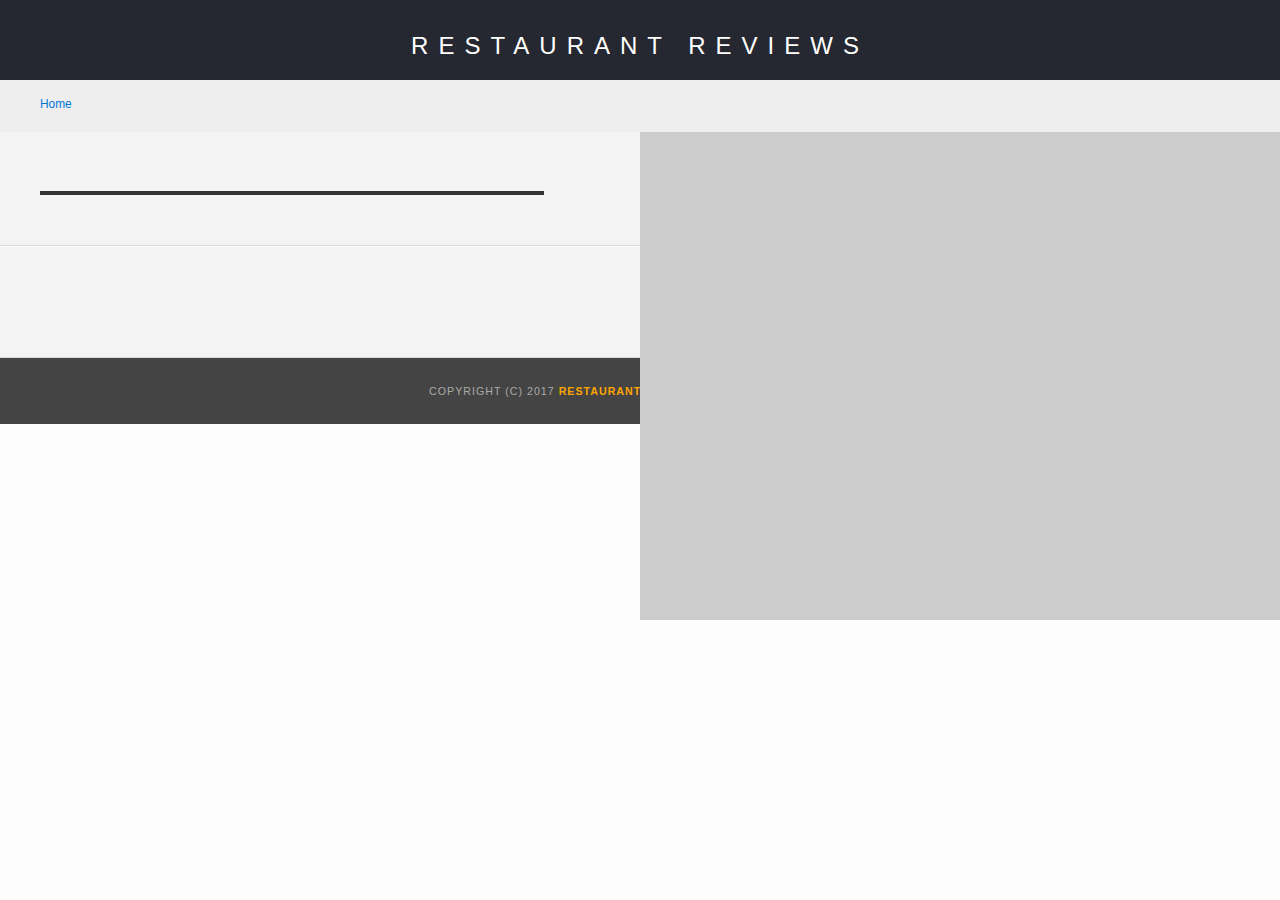
<file: restaurant.html>
<!DOCTYPE html>
<html lang="en">

<head>
  <meta name="viewport" content="width=device-width, initial-scale=1">
  <meta charset="utf-8">
  <link rel="shortcut icon" href="/favicon.ico" type="image/x-icon">
  <!-- Normalize.css for better cross-browser consistency -->
  <link rel="stylesheet" src="//normalize-css.googlecode.com/svn/trunk/normalize.css" />
  <!-- Main CSS file -->
  <link rel="stylesheet" href="css/styles.css" type="text/css">
  <title>Restaurant Info</title>
</head>

<body class="inside">
  <!-- Beginning header -->
  <header role="banner">
    <!-- Beginning nav -->
    <nav>
      <h1><a href="/" aria-label="Back to home page">Restaurant Reviews</a></h1>
    </nav>
    <!-- Beginning breadcrumb -->
    <ul id="breadcrumb" aria-label="breadcrumb" role="breadcrumb">
      <li><a href="/" aria-label="Back to home page">Home</a></li>
    </ul>
    <!-- End breadcrumb -->
    <!-- End nav -->
  </header>
  <!-- End header -->

  <!-- Beginning main -->
  <main id="maincontent">
    <!-- Beginning map -->
    <section id="map-container" aria-label="Map of a restaurant" role="application">
      <div id="map"></div>
    </section>
    <!-- End map -->
    <!-- Beginning restaurant -->
    <section id="restaurant-container" aria-label="Restaurant Info">
      <h1 id="restaurant-name"></h1>
      <img id="restaurant-img">
      <p id="restaurant-cuisine" role="note"></p>
      <p id="restaurant-address" role="note"></p>
      <table id="restaurant-hours" role="table"></table>
    </section>
    <!-- end restaurant -->
    <!-- Beginning reviews -->
    <section id="reviews-container" aria-label="restaurant-reviews">
      <ul id="reviews-list" role="note"></ul>
    </section>
    <!-- End reviews -->
  </main>
  <!-- End main -->

  <!-- Beginning footer -->
  <footer id="footer" aria-label="Copyright">
    Copyright (c) 2017 <a href="/" aria-label="Back to home page"><strong>Restaurant Reviews</strong></a> All Rights Reserved.
  </footer>
  <!-- End footer -->

  <!-- Beginning scripts -->
  <!-- Database helpers -->
  <script type="text/javascript" src="js/dbhelper.js"></script>
  <!-- Main javascript file -->
  <script type="text/javascript" src="js/restaurant_info.js"></script>
  <script type="application/javascript" charset="utf-8" src="js/sw_registration.js"></script>
  <!-- Google Maps -->
  <script async defer src="https://maps.googleapis.com/maps/api/js?key=AIzaSyCdJ5rL77S70FjokcKFFWbOnPRhtHXZ_fo&callback=initMap" type="text/javascript"></script>

  <!-- End scripts -->

</body>

</html>
</file>
<file: css/styles.css>
@charset "utf-8";
/* CSS Document */

html {
  box-sizing: border-box;
}
*, *:before, *:after {
  box-sizing: inherit;
}
body,td,th,p{
	font-family: Arial, Helvetica, sans-serif;
	font-size: 10pt;
	color: #333;
	line-height: 1.5;
}
body {
	background-color: #fdfdfd;
	margin: 0;
	position:relative;
}
ul, li {
	font-family: Arial, Helvetica, sans-serif;
	font-size: 10pt;
	color: #333;
}
a {
	color: orange;
	text-decoration: none;
}
a:hover, a:focus {
	color: #3397db;
	text-decoration: none;
}
a img{
	border: none 0px #fff;
}
h1, h2, h3, h4, h5, h6 {
  font-family: Arial, Helvetica, sans-serif;
  margin: 0 0 20px;
}
article, aside, canvas, details, figcaption, figure, footer, header, hgroup, menu, nav, section {
	display: block;
}
#maincontent {
  background-color: #f3f3f3;
  min-height: 100%;
}
#footer {
  background-color: #444;
  color: #aaa;
  font-size: 8pt;
  letter-spacing: 1px;
  padding: 25px;
  text-align: center;
  text-transform: uppercase;
}
/* ====================== Navigation ====================== */
nav {
  width: 100%;
  height: 80px;
  background-color: #252831;
  text-align: center;
	display: flex;
	flex-wrap: wrap;

}
nav h1 {
  margin: auto;
	padding: 25px 20px;
}
nav h1 a {
  color: #fff;
  font-size: 18pt;
  font-weight: 200;
  letter-spacing: 10px;
  text-transform: uppercase;
}
#breadcrumb {
  padding: 10px 40px 16px;
  list-style: none;
  background-color: #eee;
  font-size: 17px;
  margin: 0;
	max-width: 100%;
}
/* Display list items side by side */
#breadcrumb li {
  display: inline;
	font-size: 0.7em;
}
/* Add a slash symbol (/) before/behind each list item */
#breadcrumb li+li:before {
  padding: 8px;
  color: black;
  content: "/\00a0";
}
/* Add a color to all links inside the list */
#breadcrumb li a {
  color: #0275d8;
  text-decoration: none;
}
/* Add a color on mouse-over */
#breadcrumb li a:hover {
    color:  #ff9292;
    text-decoration: underline;
}
/* ====================== Map ====================== */
#map {
  height: 400px;
  width: 100%;
  background-color: #ccc;
}
/* ====================== Restaurant Filtering ====================== */
.filter-options {
  padding: 10px 0 3px;
	width: 100%;
  height: 50px;
	height:auto;
	text-align: center;
  background-color: #252831;
  align-items: center;
	justify-content: center;
}
.filter-options h2 {
  color: white;
  font-size: 1rem;
  font-weight: normal;
  line-height: 1;
  margin: 0 20px;
}
.filter-options select {
  background-color: white;
  border: 1px solid #fff;
  font-family: Arial,sans-serif;
  font-size: 11pt;
  height: 35px;
  letter-spacing: 0;
  margin: 10px;
  padding: 0 10px;
  width: 200px;
}
.filter-options label {
	align-items: center-left;
  position: absolute;
  /*left: -9999px;*/
  width: 1px;
  height: 1px;
  overflow: hidden;
}
/* ====================== Restaurant Listing ====================== */
#restaurants-list {
	display: flex;
	flex-wrap: wrap;
	background-color: #f3f3f3;
  list-style: outside none none;
  margin: 0;
  padding: 30px 15px 60px;
  text-align: center;
	justify-content: center;
}
#restaurants-list li {
  background-color: #fff;
  border: 2px solid #ccc;
  font-family: Arial,sans-serif;
  margin: 15px;
  min-height: 380px;
  text-align: center;
	padding: 0 0 25px;
	width:300px;
	border-radius: 5px;
	align-content: center;

}
#restaurants-list .restaurant-img {
  background-color: #ccc;
  display: block;
  margin: 0;
  max-width: 100%;
	min-height: 248px;
  min-width: 100%;
}
#restaurants-list li h1 {
  color: #f18200;
  font-family: Arial,sans-serif;
  font-size: 14pt;
  font-weight: 200;
  letter-spacing: 0;
  line-height: 1.3;
  margin: 20px 0 10px;
  text-transform: uppercase;
	text-align: center;
}
#restaurants-list p {
  margin: 0;
  font-size: 11pt;
}
#restaurants-list li a {
  background-color: #252831;;
  border-bottom: 3px solid #eee;
  color: #fff;
  display: inline-block;
  font-size: 10pt;
  margin: 15px 0 0;
  padding: 8px 30px 10px;
  text-align: center;
  text-decoration: none;
  text-transform: uppercase;
}
#restaurants-list a:hover {
  color:  #ff9292;
  cursor: pointer;
}
/* ====================== Restaurant Details ====================== */
.inside header {
 position: fixed;
 top: 0;
 width: 100%;
 z-index: 1000;
}
.inside #map-container {
	background: blue none repeat scroll 0 0;
	position: fixed;
	right: 0px;
	top: 120px;
	width: 50%;
	height: 70%;
}
.inside #map {
  background-color: #ccc;
  height: 100%;
  width: 100%;
}
.inside #footer {
  width: 100%;
}
#restaurant-name {
  color: #f18200;
  font-family: Arial,sans-serif;
  font-size: 18pt;
  font-weight: 200;
  letter-spacing: 0;
  margin: 15px 0 30px;
  text-transform: uppercase;
  line-height: 1.1;
	text-align: center;
	align-items: center;
}
#restaurant-img {
	width: 90%;
	height: auto;
	margin: auto;
	text-align: center;
}
#restaurant-address {
  font-size: 12pt;
  margin: 10px 0px;
	text-align: center;
	width: 90%;
}
#restaurant-cuisine {
  background-color: #333;
  color: #ddd;
  font-size: 12pt;
  font-weight: 300;
  letter-spacing: 10px;
  margin: 0 0 20px;
  padding: 2px 0;
  text-align: center;
  text-transform: uppercase;
	width: 90%;
}
#restaurant-container, #reviews-container {
  border-bottom: 1px solid #d9d9d9;
  border-top: 1px solid #fff;
  padding: 140px 40px 30px;
	width: 50%;
	height: inherit;
	justify-content: space-around;
	align-items: center;
}
#reviews-container {
  padding: 30px 40px 80px;
}
#reviews-container h2 {
  color: #f58500;
  font-size: 24pt;
  font-weight: 300;
  letter-spacing: -1px;
  padding-bottom: 1pt;
}
#reviews-list {
  margin: 0;
  padding: 0;
}
#reviews-list li {
  background-color: #fff;
  border: 2px solid #f3f3f3;
  display: block;
  list-style-type: none;
  margin: 0 0 30px;
  overflow: hidden;
  padding: 0 20px 20px;
  position: relative;
  width: 85%;
}
#reviews-list li p {
  margin: 0 0 10px;
}
#restaurant-hours {
	width: 90%;
  align-content: center;
}
#restaurant-hours td {
  color: #666;
	background-color: #fff;
	font-size: 10pt;
}
/* ====================== Media Queries ====================== */
@media screen and (max-width: 650px) {
  nav h1 a {
   font-size: 12pt;
   font-weight: 200;
  }

  #breadcrumb {
	 width: 100%;
   padding: 10px 5px 16px;
  }

  .inside #map-container {
   z-index: 1;
	 width:100%;
	 height: 400px;
	 position: relative;
  }

  #restaurant-container {
	 width: 100%;
	 padding: 100px 5px 5px;
	 position: relative;
  }

  #restaurant-img, #restaurant-cuisine {
	 width: 100%;
	 justify-content: center;
  }

  #reviews-container {
   width: 100%;
   padding: 5px;
  }

  #reviews-list li {
   width: 470px;
   margin: 20px auto;
  }
}
/*phones*/
@media only screen and (min-device-width: 320px) and (max-device-width: 414px) {
	#restaurant-name {
	 padding-top: 20px;
	}
	#restaurant-hours {
		width: 100%;
	}

  #reviews-list li {
   width: 270px;
  }

  .filter-options select {
	 background-color: #FFFBF3;
	 font-size: 1em;
	 width: 50%;
 }
}
/*iPad screen*/
@media only screen and (min-device-width: 481px) and (max-device-width: 1024px) and (orientation:portrait) {
	.filter-options select {
	 background-color: #f9f9f4;
	 font-size: 1em;
   width: 150px;
 }
 .inside #map-container {
		width:50%;
		height: 500px;
 }
}
/*laptop */
/* ----------- Non-Retina Screens ----------- */
@media screen
  and (min-device-width: 1200px)
  and (max-device-width: 1600px)
  and (-webkit-min-device-pixel-ratio: 1) {

	.filter-options select {
		 background-color: #f9f7f4;
		 font-size: 1em;
		 }
	.inside #map-container {
     width:50%;
		 height: 500px;
	}
}
/* ----------- Retina Screens ----------- */
@media screen
  and (min-device-width: 1200px)
  and (max-device-width: 1600px)
  and (-webkit-min-device-pixel-ratio: 2)
  and (min-resolution: 192dpi) {

	.filter-options select {
		 background-color: #fcf7f4;
		 font-size: 1em;
	}
	.inside #map-container {
     width: 50%;
		 height: 500px;
	}
}
</file>
